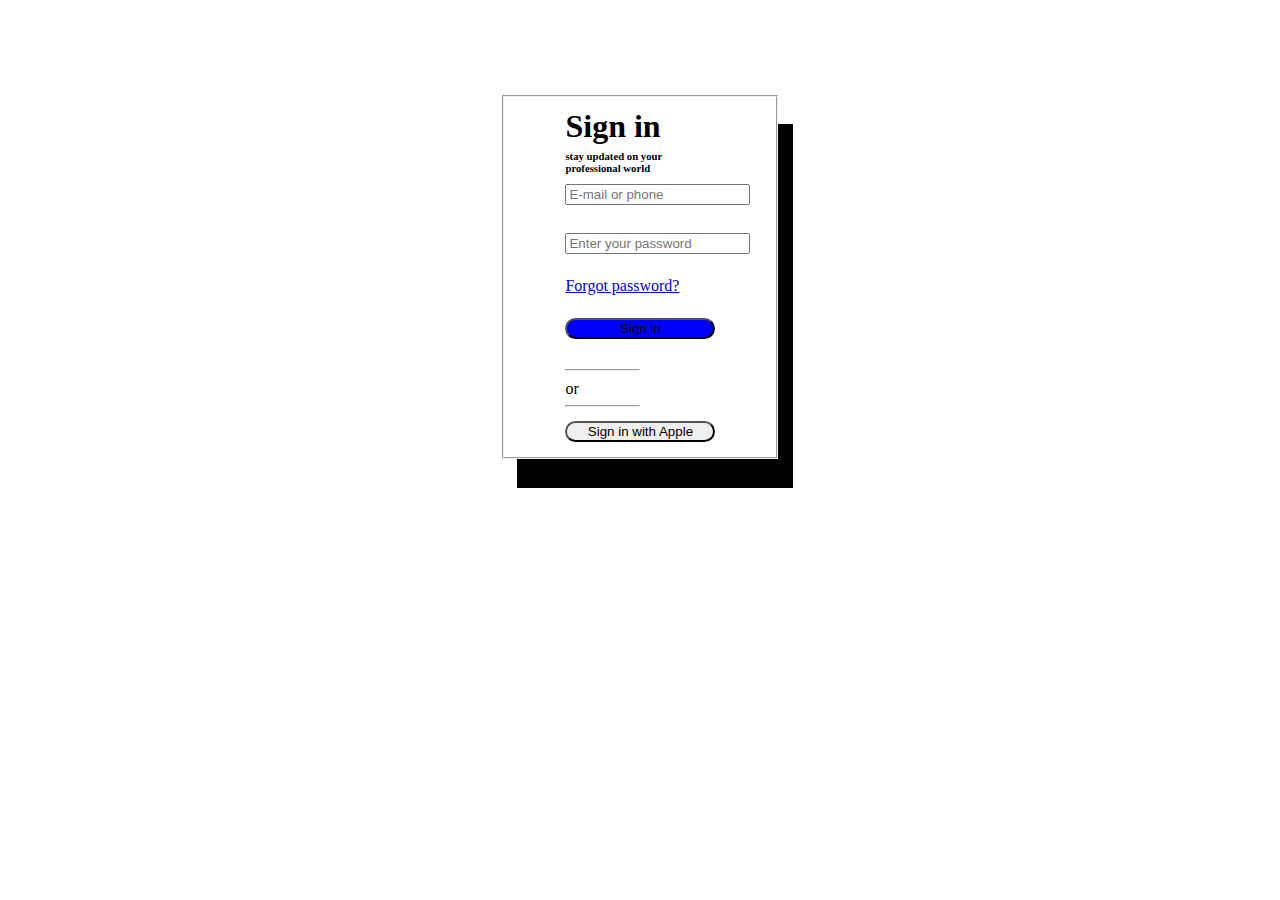
<file: index.html>
<!doctype html>
<html>
<head>
<meta name="viewport" content="width=device-width,initial-scale=1.0">
<link rel="stylesheet" href=".\css\samplestyle.css">
</head>
<body>
<fieldset>
<h1>Sign in</h1>
<h6>stay updated on your professional world</h6>
<input type="text" placeholder="E-mail or phone">
<br>	<br>
<input type="password" placeholder="Enter your password"><br>	<br>
<a href="#">Forgot password?</a>
<br>	<br>
<button id="blue">Sign in</button><br><br>
<hr><span>or</span><hr><br>
<button id="white">Sign in with Apple</button>
</fieldset>
</file>
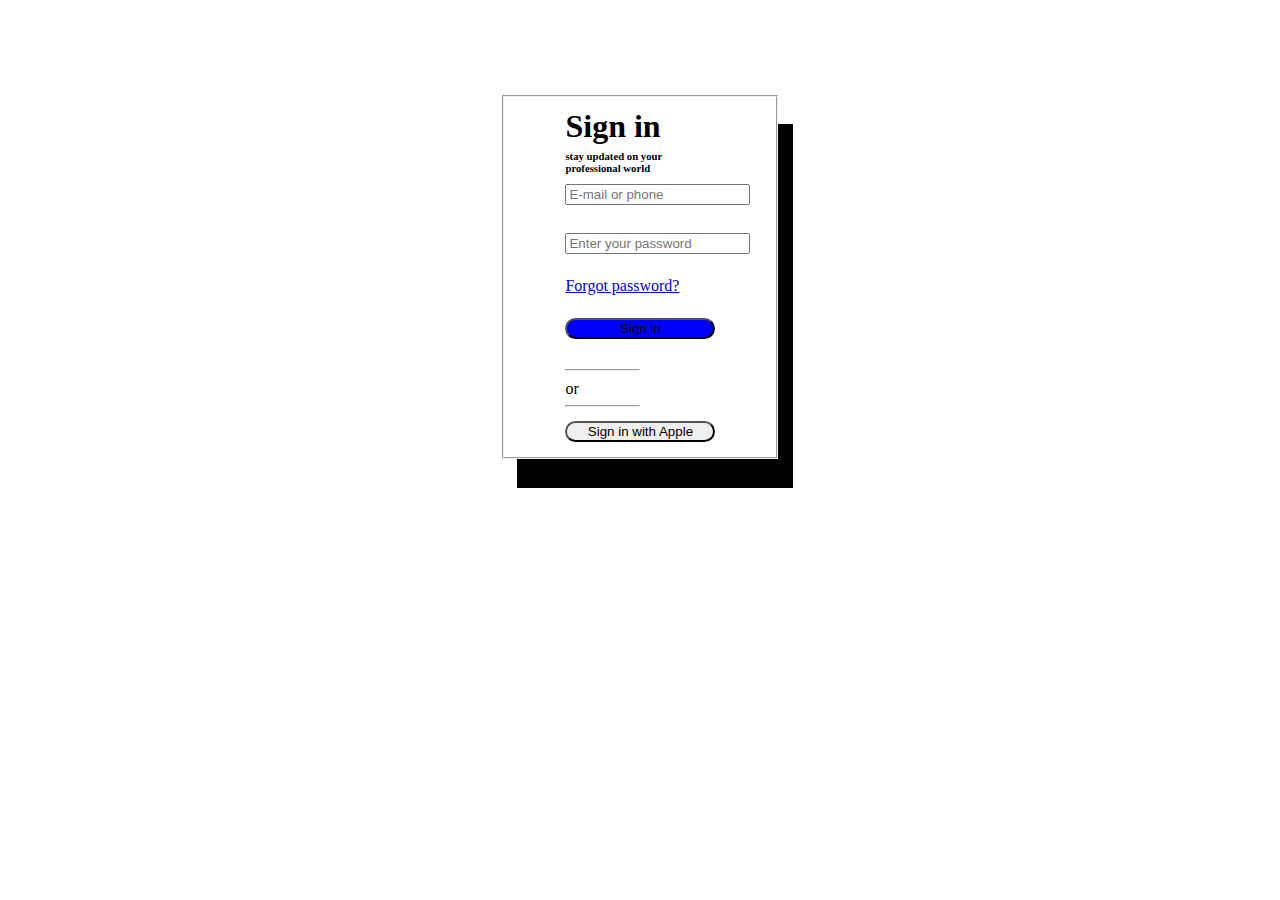
<file: html/sampleindex.html>
<!doctype html>
<html>
<head>
<meta name="viewport" content="width=device-width,initial-scale=1.0">
<link rel="stylesheet" href="..\css\samplestyle.css">
</head>
<body>
<fieldset>
<h1>Sign in</h1>
<h6>stay updated on your professional world</h6>
<input type="text" placeholder="E-mail or phone">
<br>	<br>
<input type="password" placeholder="Enter your password"><br>	<br>
<a href="#">Forgot password?</a>
<br>	<br>
<button id="blue">Sign in</button><br><br>
<hr><span>or</span><hr><br>
<button id="white">Sign in with Apple</button>
</fieldset>
</file>
